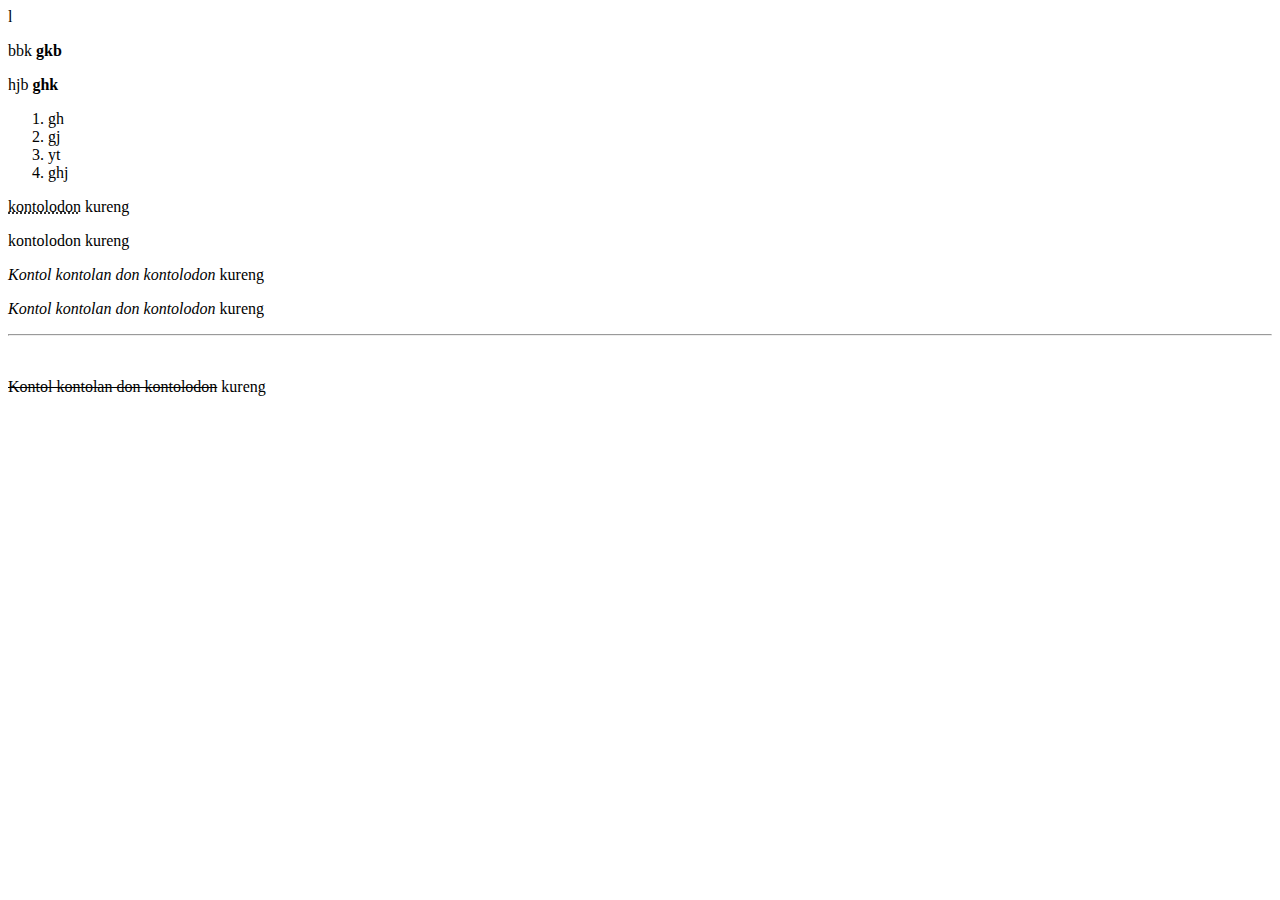
<file: tab edit 2.html>
l<!DOCTYPE html>
<html lang="in">
<head>
    <meta charset="UTF-8">
    <title>Judul halaman</title>
</head>
<body>
    <p> bbk <strong> gkb</strong></p>
<p> hjb <b> ghk</b></p>

<ol>
    
    <li>gh</li><li>gj</li><li>yt</li>
    <li>ghj</li>
    
</ol>

<p>
<acronym title="Kontol kontolan don">kontolodon</acronym> kureng
</p>

<p>
<abbrv title="Kontol kontolan don">kontolodon</abbrv> kureng
</p>


<p>
<cite>Kontol kontolan don kontolodon</cite> kureng
</p>

<p>
<dfn>Kontol kontolan don kontolodon</dfn> kureng
</p>
<hr/>
<br/>
<p>
<del>Kontol kontolan don kontolodon</del > kureng
</p>





</body>
</html>
</file>
